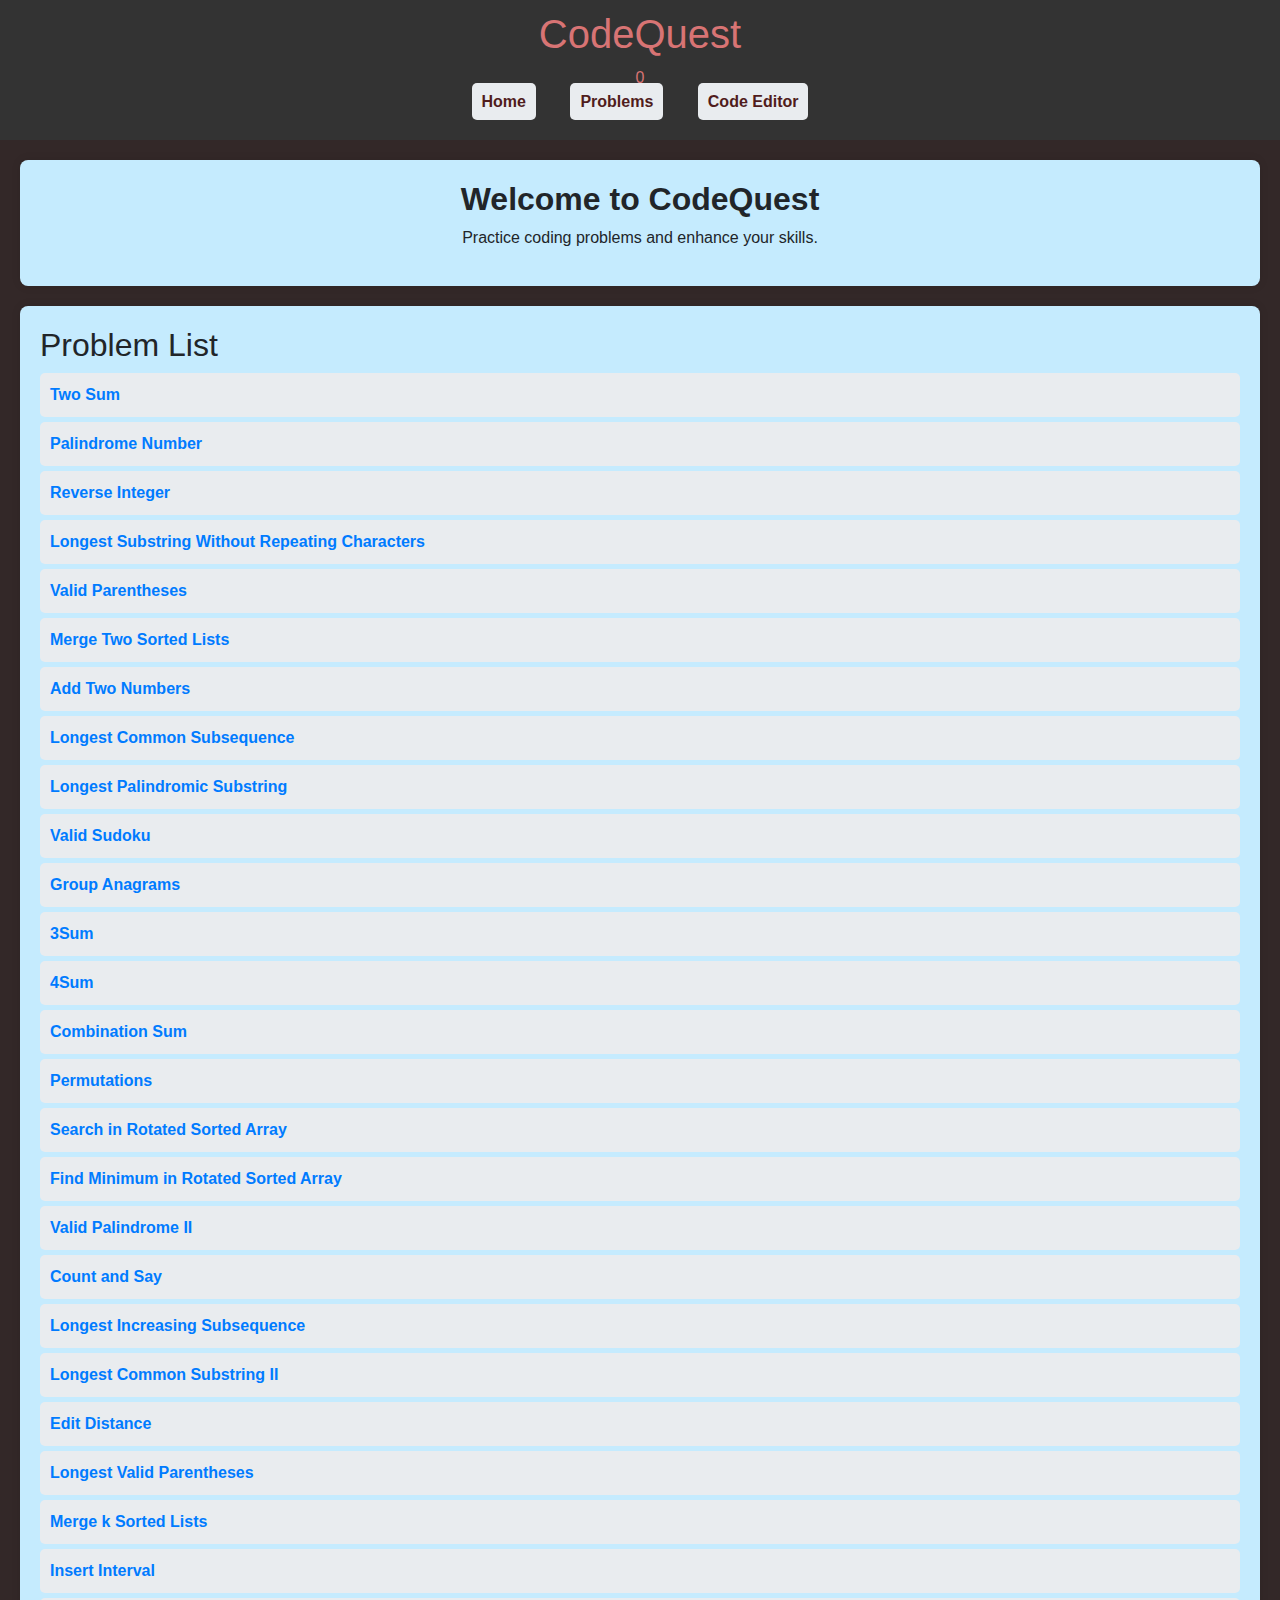
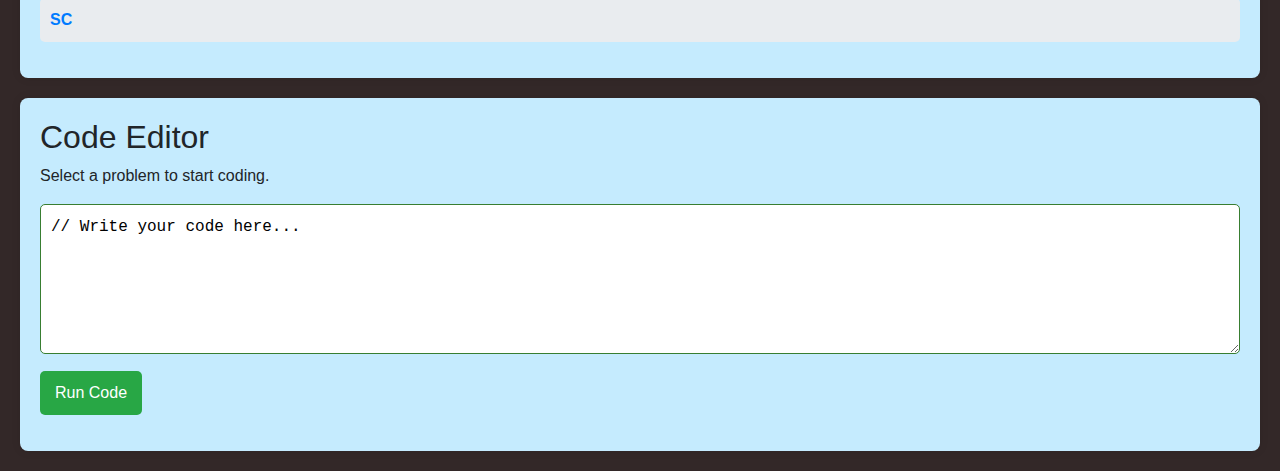
<file: index.html>
<!DOCTYPE html>
<html lang="en">

<head>
    <meta charset="UTF-8">
    <meta name="viewport" content="width=device-width, initial-scale=1.0">
    <title>CodeQuest - Online Coding Platform</title>
    <link rel="stylesheet" href="https://stackpath.bootstrapcdn.com/bootstrap/4.5.2/css/bootstrap.min.css">
    <link rel="stylesheet" href="style.css">
</head>

<body>
    <header>
        <h1>CodeQuest</h1>
        <nav>0
            <ul>
                <li><a href="#home">Home</a></li>
                <li><a href="#problems">Problems</a></li>
                <li><a href="#editor">Code Editor</a></li>
            </ul>
        </nav>
    </header>

    <section id="home">
        <h1>Welcome to CodeQuest</h1>
        <p>Practice coding problems and enhance your skills.</p>
    </section>

    <section id="problems">
        <h2>Problem List</h2>
        <ul>
            <li><a href="https://leetcode.com/problems/two-sum/description/" onclick="loadProblem('Two Sum')" return false;> Two Sum</a></li>
            <li><a href="#editor" onclick="loadProblem('Palindrome Number')">Palindrome Number</a></li>
            <li><a href="#editor" onclick="loadProblem('Reverse Integer')">Reverse Integer</a></li>
            <li><a href="#editor" onclick="loadProblem('Longest Substring Without Repeating Characters')">Longest Substring Without Repeating Characters</a></li>
            <li><a href="#editor" onclick="loadProblem('Valid Parentheses')">Valid Parentheses</a></li>
            <li><a href="#editor" onclick="loadProblem('Merge Two Sorted Lists')">Merge Two Sorted Lists</a></li>
            <li><a href="#editor" onclick="loadProblem('Add Two Numbers')">Add Two Numbers</a></li>
            <li><a href="#editor" onclick="loadProblem('Longest Common Subsequence')">Longest Common Subsequence</a></li>
            <li><a href="#editor" onclick="loadProblem('Longest Palindromic Substring')">Longest Palindromic Substring</a></li>
            <li><a href="#editor" onclick="loadProblem('Valid Sudoku')">Valid Sudoku</a></li>
            <li><a href="#editor" onclick="loadProblem('Group Anagrams')">Group Anagrams</a></li>
            <li><a href="#editor" onclick="loadProblem('3Sum')">3Sum</a></li>
            <li><a href="#editor" onclick="loadProblem('4Sum')">4Sum</a></li>
            <li><a href="#editor" onclick="loadProblem('Combination Sum')">Combination Sum</a></li>
            <li><a href="#editor" onclick="loadProblem('Permutations')">Permutations</a></li>
            <li><a href="#editor" onclick="loadProblem('Search in Rotated Sorted Array')">Search in Rotated Sorted Array</a></li>
            <li><a href="#editor" onclick="loadProblem('Find Minimum in Rotated Sorted Array')">Find Minimum in Rotated Sorted Array</a></li>
            <li><a href="#editor" onclick="loadProblem('Valid Palindrome II')">Valid Palindrome II</a></li>
            <li><a href="#editor" onclick="loadProblem('Count and Say')">Count and Say</a></li>
            <li><a href="#editor" onclick="loadProblem('Longest Increasing Subsequence')">Longest Increasing Subsequence</a></li>
            <li><a href="#editor" onclick="loadProblem('Longest Common Substring II')">Longest Common Substring II</a></li>
            <li><a href="#editor" onclick="loadProblem('Edit Distance')">Edit Distance</a></li>
            <li><a href="#editor" onclick="loadProblem('Longest Valid Parentheses')">Longest Valid Parentheses</a></li>
            <li><a href="#editor" onclick="loadProblem('Merge k Sorted Lists')">Merge k Sorted Lists</a></li>
            <li><a href="#editor" onclick="loadProblem('Insert Interval')">Insert Interval</a></li>
            <li><a href="#editor" onclick="loadProblem('Insert Interval')">SC</a></li>
        </ul>
    </section>

    <section id="editor">
        <h2>Code Editor</h2>
        <p id="problem-description">Select a problem to start coding.</p>
        <textarea id="code" rows="10" cols="50">// Write your code here...</textarea>
        <button onclick="runCode()">Run Code</button>
        <p id="output"></p>
    </section>

    <script src="script.js"></script>
</body>

</html>
</file>
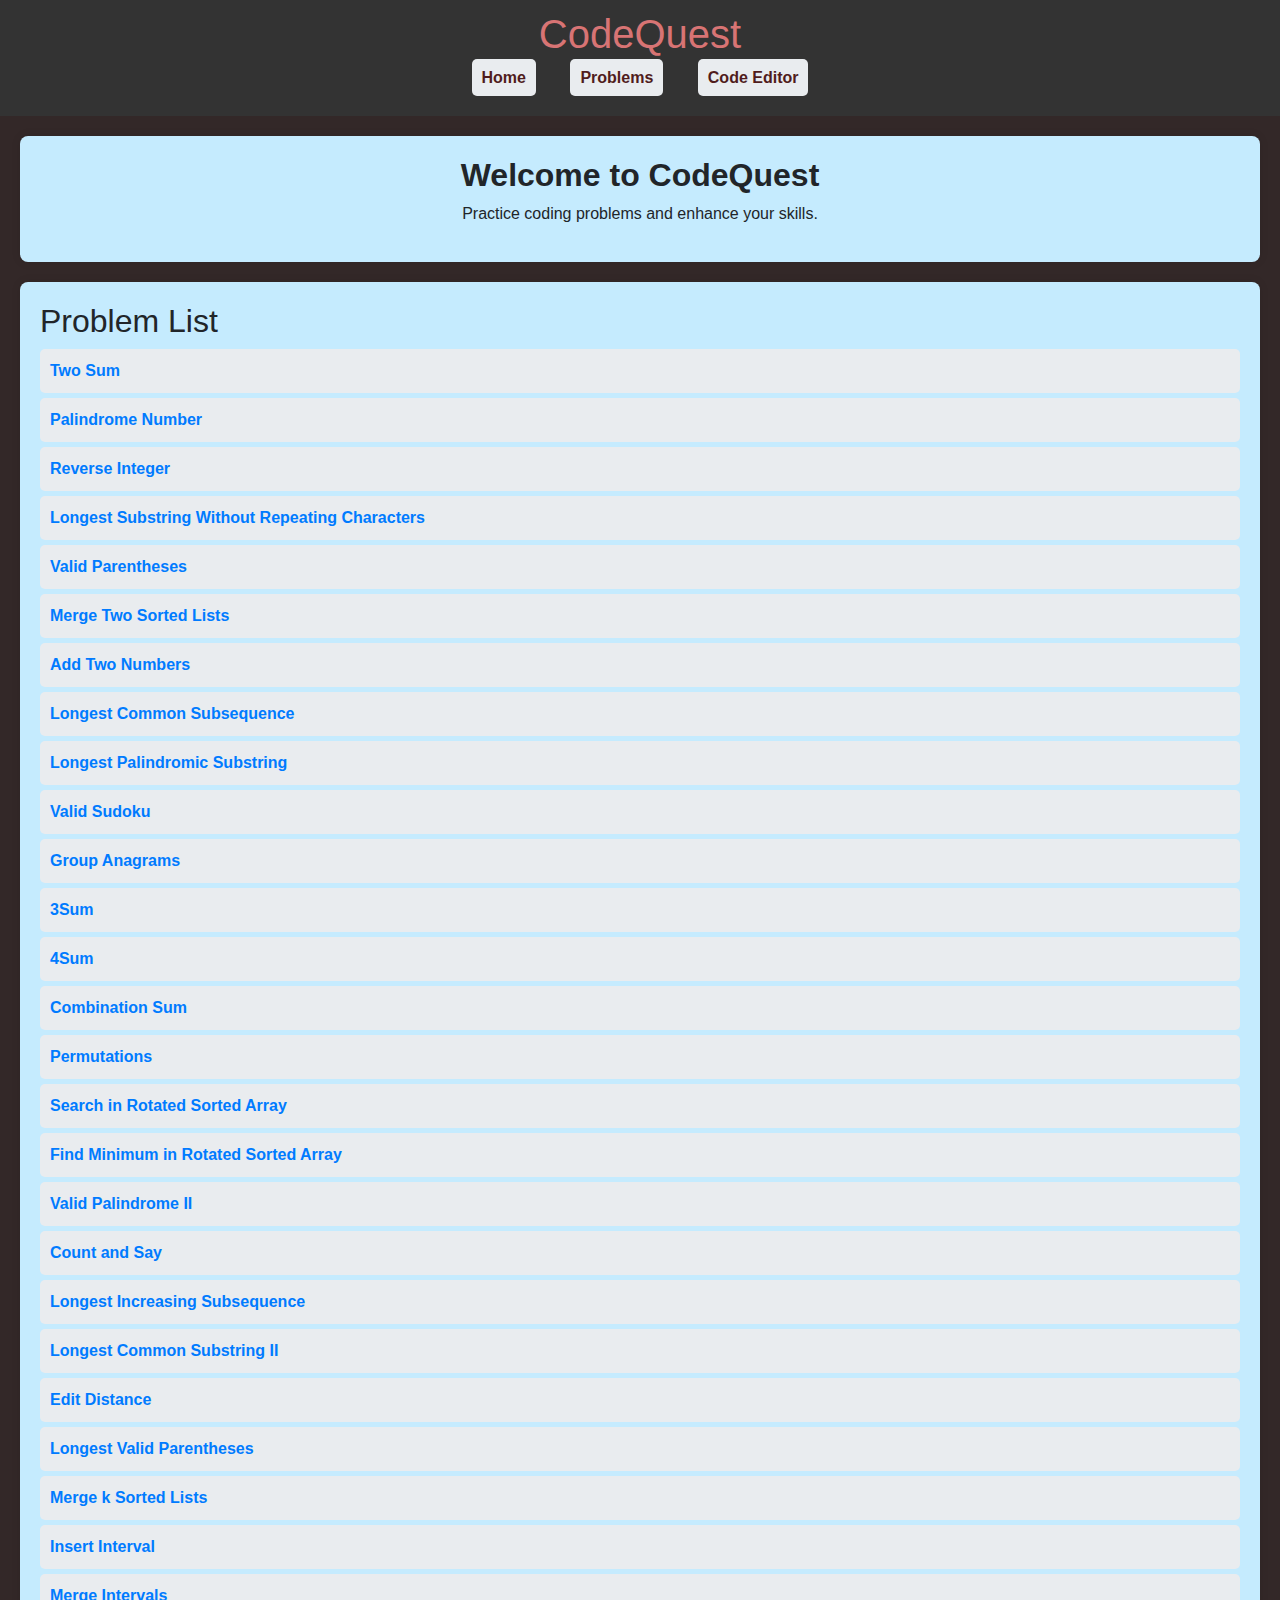
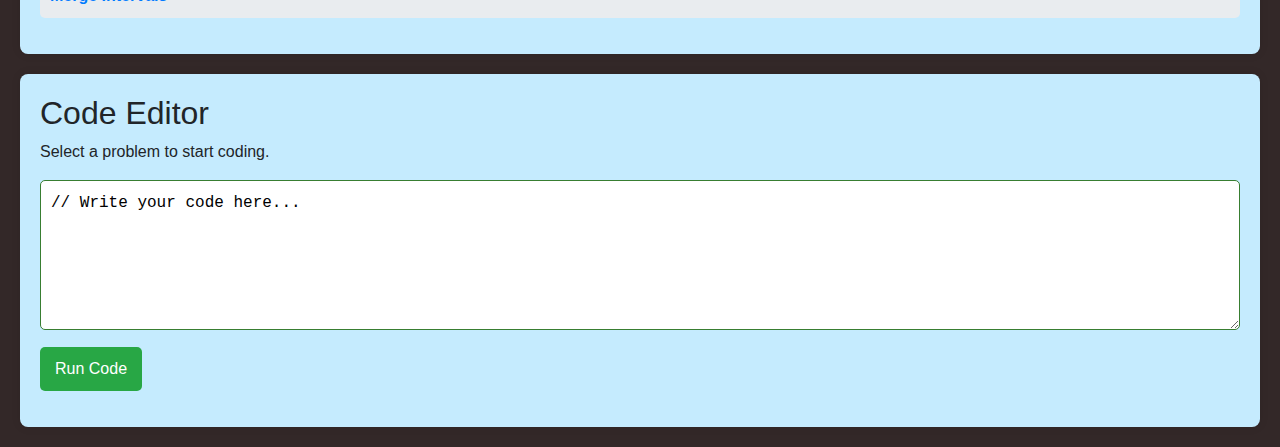
<file: 1.html>
<!DOCTYPE html>
<html lang="en">

<head>
    <meta charset="UTF-8">
    <meta name="viewport" content="width=device-width, initial-scale=1.0">
    <title>CodeQuest - Online Coding Platform</title>
    <link rel="stylesheet" href="https://stackpath.bootstrapcdn.com/bootstrap/4.5.2/css/bootstrap.min.css">
    <link rel="stylesheet" href="style.css">
</head>

<body>
    <header>
        <h1>CodeQuest</h1>
        <nav>
            <ul>
                <li><a href="#home">Home</a></li>
                <li><a href="#problems">Problems</a></li>
                <li><a href="#editor">Code Editor</a></li>
            </ul>
        </nav>
    </header>

    <section id="home">
        <h1>Welcome to CodeQuest</h1>
        <p>Practice coding problems and enhance your skills.</p>
    </section>

    <section id="problems">
        <h2>Problem List</h2>
        <ul>
            <li><a href="https://leetcode.com/problems/two-sum/description/" onclick="loadProblem('Two Sum')" return false;> Two Sum</a></li>
            <li><a href="#editor" onclick="loadProblem('Palindrome Number')">Palindrome Number</a></li>
            <li><a href="#editor" onclick="loadProblem('Reverse Integer')">Reverse Integer</a></li>
            <li><a href="#editor" onclick="loadProblem('Longest Substring Without Repeating Characters')">Longest Substring Without Repeating Characters</a></li>
            <li><a href="#editor" onclick="loadProblem('Valid Parentheses')">Valid Parentheses</a></li>
            <li><a href="#editor" onclick="loadProblem('Merge Two Sorted Lists')">Merge Two Sorted Lists</a></li>
            <li><a href="#editor" onclick="loadProblem('Add Two Numbers')">Add Two Numbers</a></li>
            <li><a href="#editor" onclick="loadProblem('Longest Common Subsequence')">Longest Common Subsequence</a></li>
            <li><a href="#editor" onclick="loadProblem('Longest Palindromic Substring')">Longest Palindromic Substring</a></li>
            <li><a href="#editor" onclick="loadProblem('Valid Sudoku')">Valid Sudoku</a></li>
            <li><a href="#editor" onclick="loadProblem('Group Anagrams')">Group Anagrams</a></li>
            <li><a href="#editor" onclick="loadProblem('3Sum')">3Sum</a></li>
            <li><a href="#editor" onclick="loadProblem('4Sum')">4Sum</a></li>
            <li><a href="#editor" onclick="loadProblem('Combination Sum')">Combination Sum</a></li>
            <li><a href="#editor" onclick="loadProblem('Permutations')">Permutations</a></li>
            <li><a href="#editor" onclick="loadProblem('Search in Rotated Sorted Array')">Search in Rotated Sorted Array</a></li>
            <li><a href="#editor" onclick="loadProblem('Find Minimum in Rotated Sorted Array')">Find Minimum in Rotated Sorted Array</a></li>
            <li><a href="#editor" onclick="loadProblem('Valid Palindrome II')">Valid Palindrome II</a></li>
            <li><a href="#editor" onclick="loadProblem('Count and Say')">Count and Say</a></li>
            <li><a href="#editor" onclick="loadProblem('Longest Increasing Subsequence')">Longest Increasing Subsequence</a></li>
            <li><a href="#editor" onclick="loadProblem('Longest Common Substring II')">Longest Common Substring II</a></li>
            <li><a href="#editor" onclick="loadProblem('Edit Distance')">Edit Distance</a></li>
            <li><a href="#editor" onclick="loadProblem('Longest Valid Parentheses')">Longest Valid Parentheses</a></li>
            <li><a href="#editor" onclick="loadProblem('Merge k Sorted Lists')">Merge k Sorted Lists</a></li>
            <li><a href="#editor" onclick="loadProblem('Insert Interval')">Insert Interval</a></li>
            <li><a href="#editor" onclick="loadProblem('Merge Intervals')">Merge Intervals</a></li>
        </ul>
    </section>

    <section id="editor">
        <h2>Code Editor</h2>
        <p id="problem-description">Select a problem to start coding.</p>
        <textarea id="code" rows="10" cols="50">// Write your code here...</textarea>
        <button onclick="runCode()">Run Code</button>
        <p id="output"></p>
    </section>

    <script src="script.js"></script>
</body>

</html>
</file>
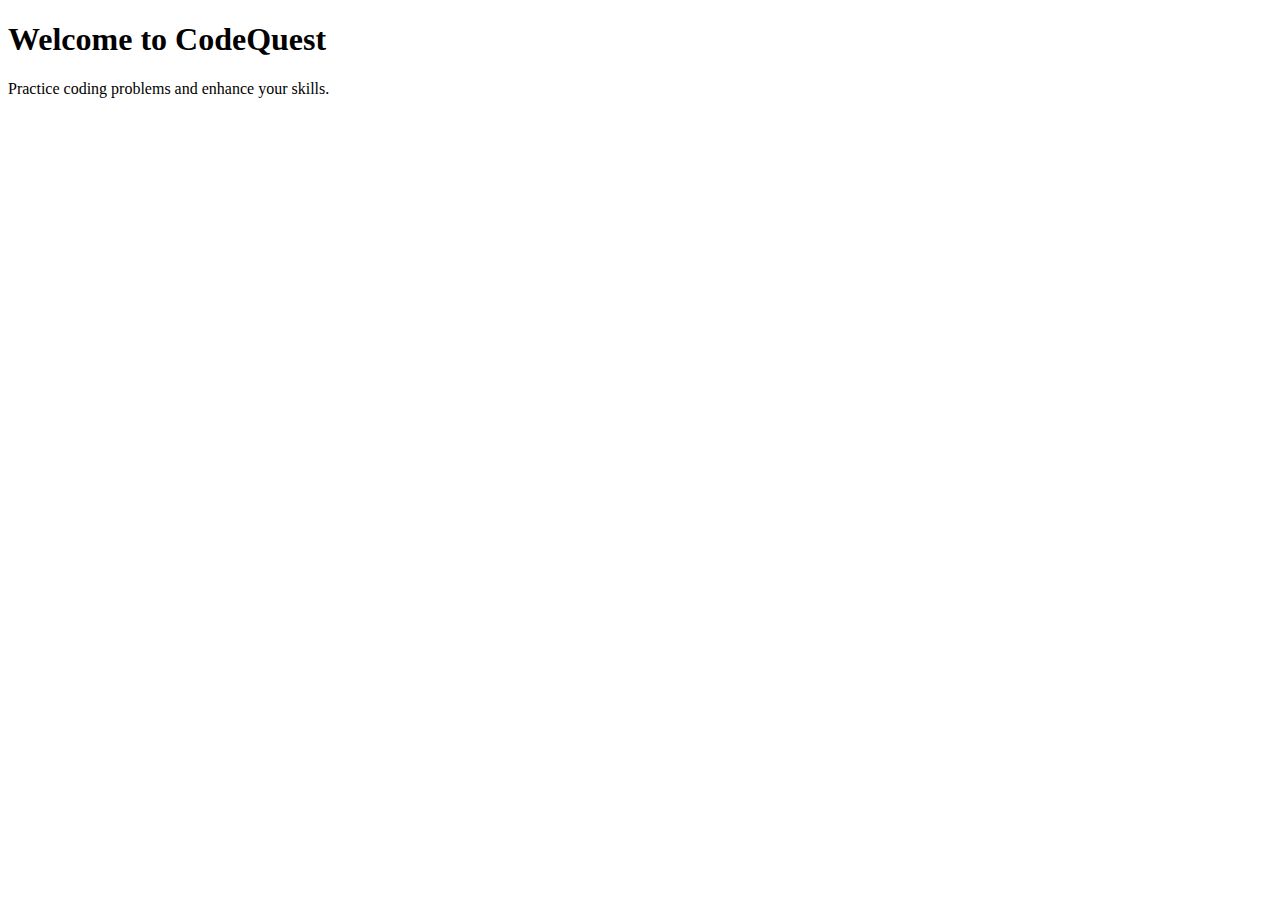
<file: home.html>
<!DOCTYPE html>
<html lang="en">
<head>
    <meta charset="UTF-8">
    <meta name="viewport" content="width=device-width, initial-scale=1.0">
    <title>Document</title>
    <style></style>
</head>
<body>
    <section id="home">
        <h1>Welcome to CodeQuest</h1>
        <p>Practice coding problems and enhance your skills.</p>
    </section>
</body>
</html>
</file>
<file: style.css>
body {
    font-family: Arial, sans-serif;
    margin: 0;
    padding: 0;
    background-color: #332828;
}

header {
    background: #333;
    color: rgb(216, 116, 116);
    padding: 10px 20px;
    text-align: center;
}

nav ul {
    list-style: none;
    padding: 0;
}

nav ul li {
    display: inline;
    margin: 0 15px;
}

nav ul li a {
    color: rgb(80, 28, 28);
    text-decoration: none;
}

section {
    padding: 20px;
    background: white;
    margin: 20px;
    border-radius: 8px;
    box-shadow: 0 0 10px rgba(0, 0, 0, 0.1);
    background:  #c5ebfe;
}

#home h1 {
    font-size: 32px;
    font-weight: bold;
    text-align: center;
}

#home img {
    max-width: 100%;
    height: auto;
}


#home p {
    text-align: center;
}


textarea {
    width: 100%;
    height: 150px;
    font-family: monospace;
    padding: 10px;
    border: 1px solid #387e31;
    border-radius: 5px;
}

button {
    background: #28a745;
    color: white;
    border: none;
    padding: 10px 15px;
    cursor: pointer;
    margin-top: 10px;
    border-radius: 5px;
}

button:hover {
    background: #218838;
}

ul {
    padding: 0;
    list-style: none;
}

ul li {
    background: #e9ecef;
    padding: 10px;
    margin: 5px 0;
    border-radius: 5px;
}

ul li a {
    text-decoration: none;
    color: #007bff;
    font-weight: bold;
}

ul li a:hover {
    text-decoration: underline;
}
</file>
